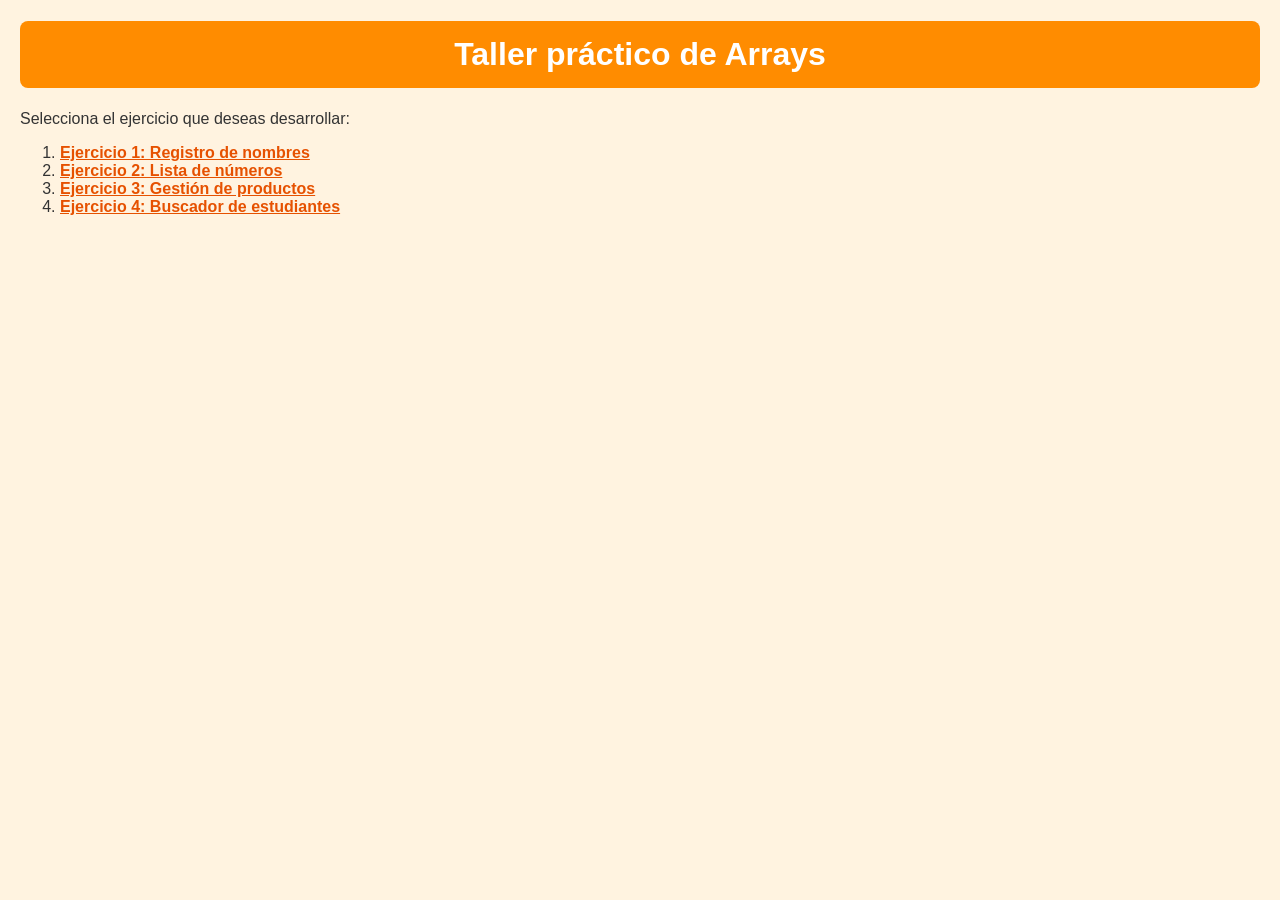
<file: index.html>
<!DOCTYPE html>
<html lang="es">
<head>
    <meta charset="UTF-8">
    <title>Taller de Arrays</title>
    <link rel="stylesheet" href="css/style.css">
</head>
<body>
    <h1>Taller práctico de Arrays</h1>
    <p>Selecciona el ejercicio que deseas desarrollar:</p>

    <ol>
        <li><a href="ejercicio1.html">Ejercicio 1: Registro de nombres</a></li>
        <li><a href="ejercicio2.html">Ejercicio 2: Lista de números</a></li>
        <li><a href="ejercicio3.html">Ejercicio 3: Gestión de productos</a></li>
        <li><a href="ejercicio4.html">Ejercicio 4: Buscador de estudiantes</a></li>
    </ol>
    
</body>
</html>
</file>
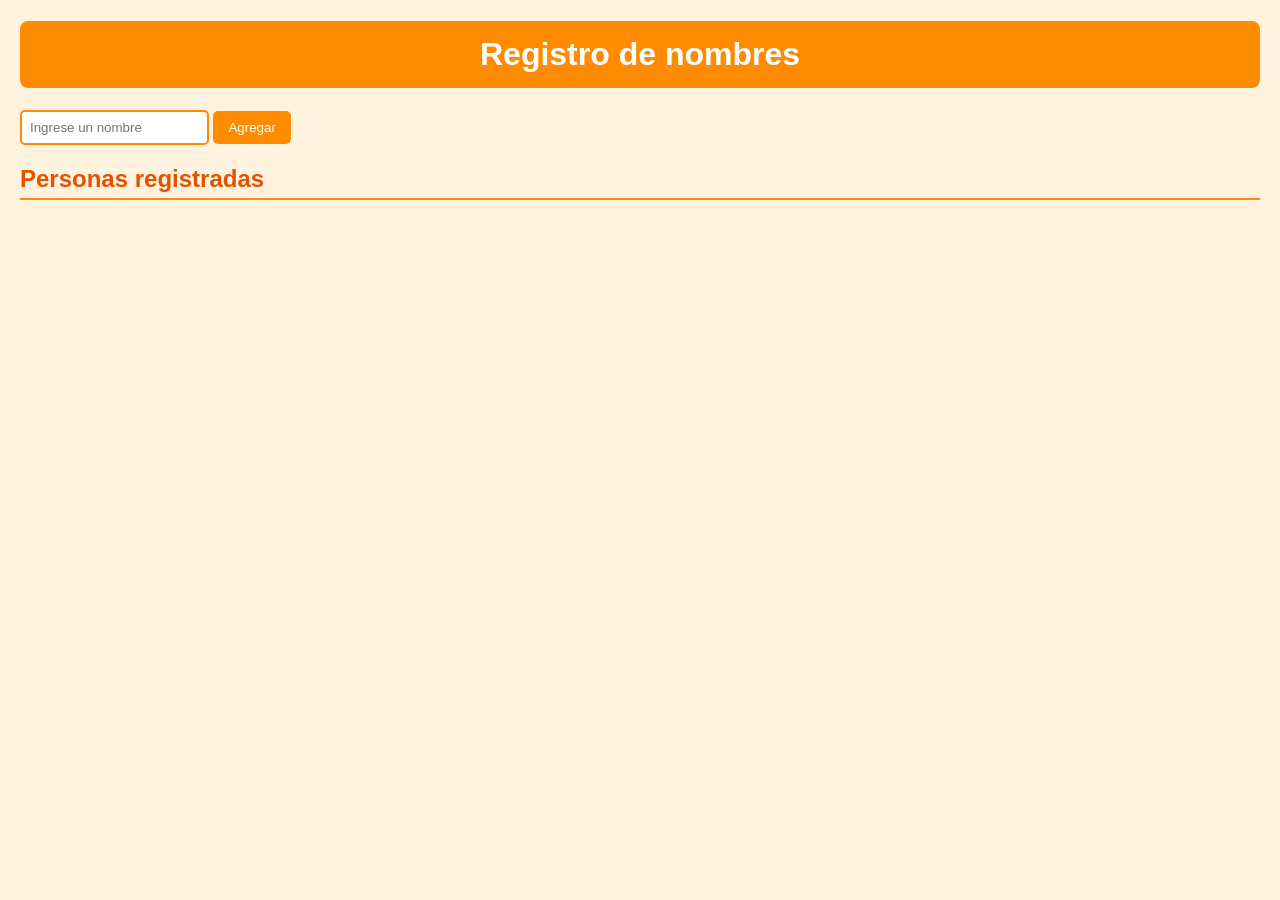
<file: ejercicio1.html>
<!DOCTYPE html>
<html lang="es">
<head>
    <meta charset="UTF-8">
    <title>Registro de nombres</title>
    <link rel="stylesheet" href="css/style.css">
</head>
<body>
    <h1>Registro de nombres</h1>

    <form id="formulario">
        <input type="text" id="nombre" placeholder="Ingrese un nombre">
        <button type="submit" id="btnAgregar">Agregar</button>
    </form>

    <h2>Personas registradas</h2>
    <ul id="lista"></ul>
    <p id="cantidad"></p>

    <script src="js/ejercicio1.js"></script>
</body>
</html>
</file>
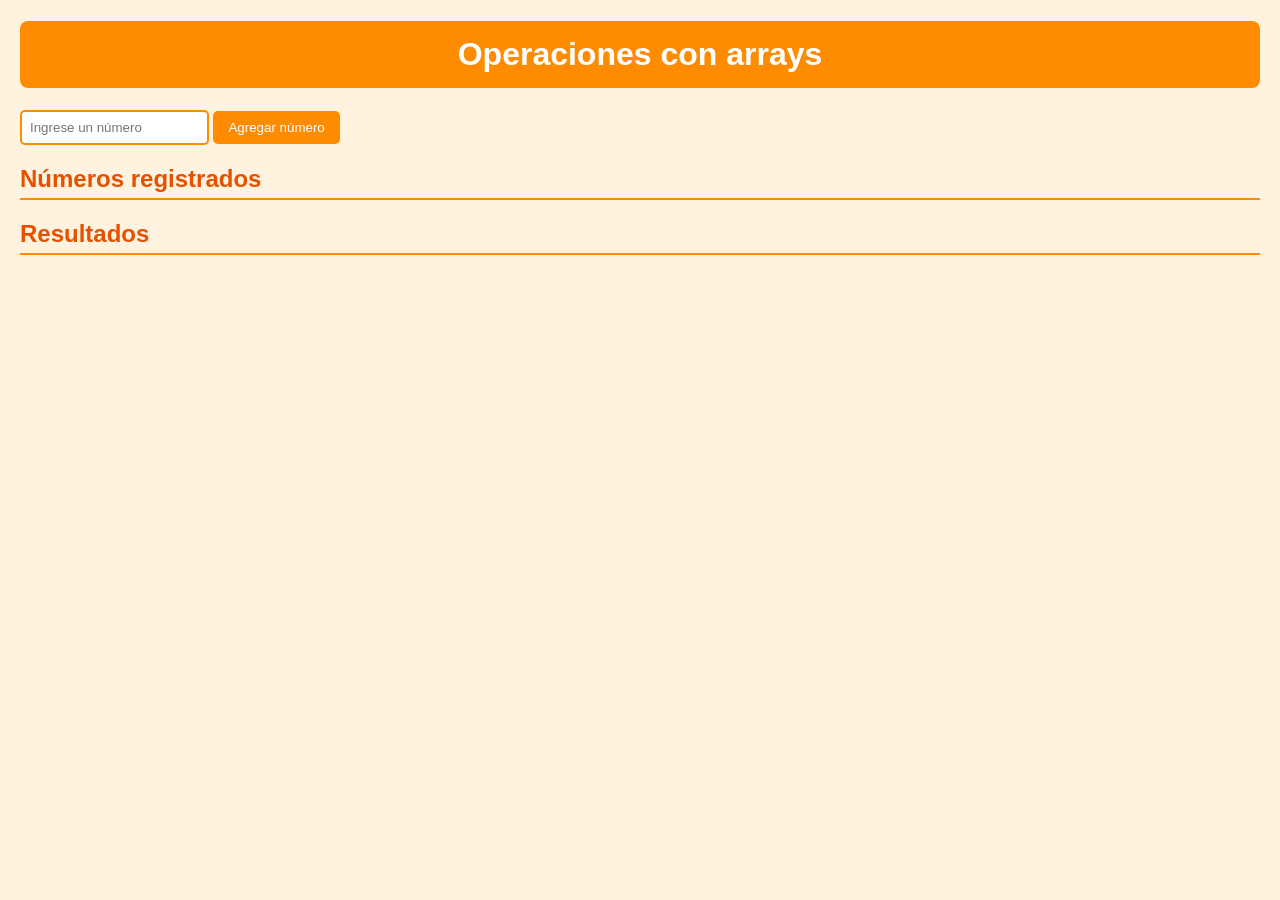
<file: ejercicio2.html>
<!DOCTYPE html>
<html lang="es">
<head>
    <meta charset="UTF-8">
    <title>Lista de números</title>
    <link rel="stylesheet" href="css/style.css">
</head>
<body>
    <h1>Operaciones con arrays</h1>

    <form id="formulario">
        <input type="number" id="numero" placeholder="Ingrese un número" step="any">
        <button type="submit" id="btnAgregar">Agregar número</button>
    </form>

    <h2>Números registrados</h2>
    <ul id="lista"></ul>

    <h2>Resultados</h2>
    <p id="suma"></p>
    <p id="promedio"></p>
    <p id="mayor"></p>
    <p id="menor"></p>

    <script src="js/ejercicio2.js"></script>
</body>
</html>
</file>
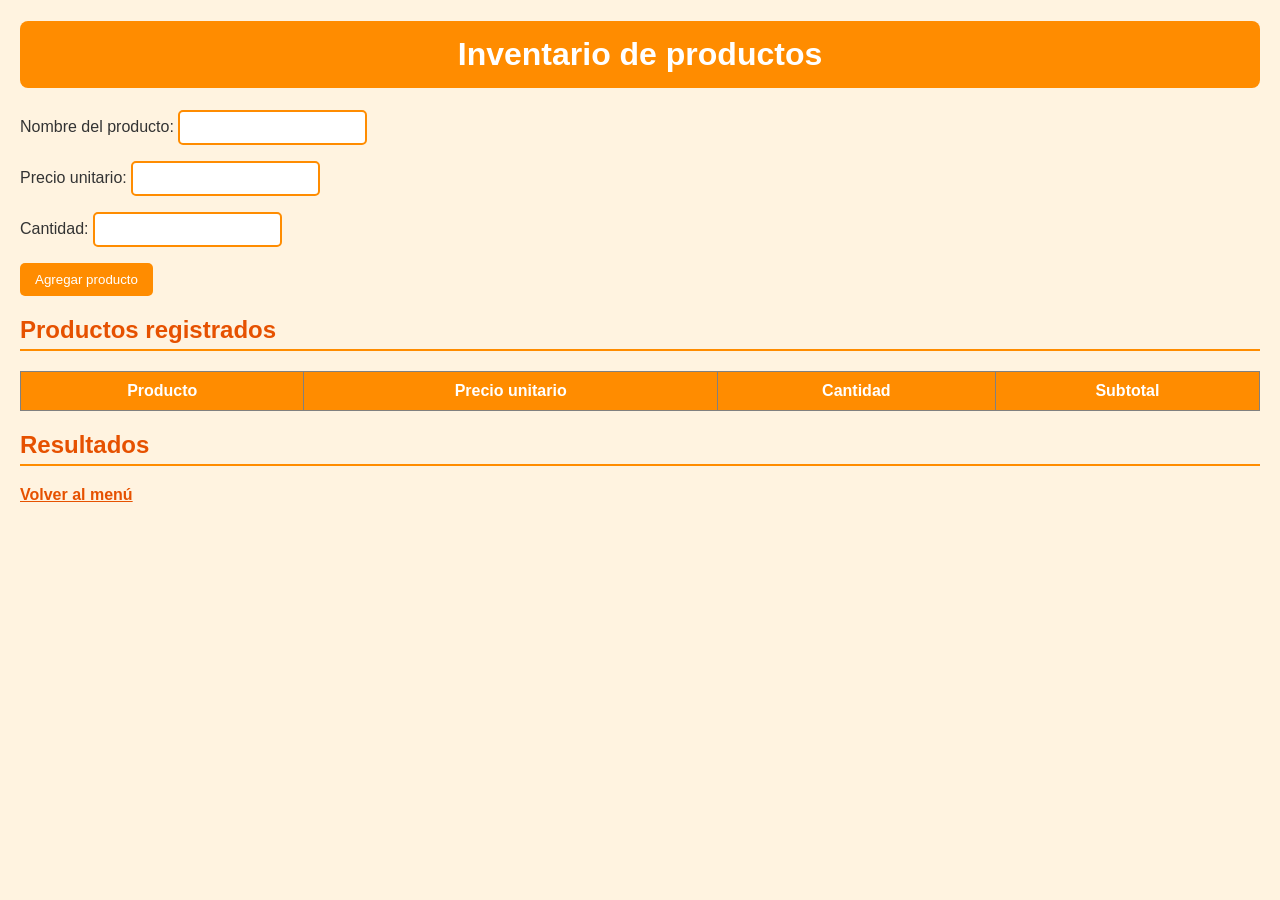
<file: ejercicio3.html>
<!DOCTYPE html>
<html lang="es">
<head>
    <meta charset="UTF-8">
    <meta name="viewport" content="width=device-width, initial-scale=1.0">
    <title>Gestión de productos</title>
    <link rel="stylesheet" href="css/style.css">
</head>
<body>
    <h1>Inventario de productos</h1>

    <form id="formulario">
        <p>
            <label for="producto">Nombre del producto:</label>
            <input type="text" id="producto" required>
        </p>

        <p>
            <label for="precio">Precio unitario:</label>
            <input type="number" id="precio" min="0" step="any" required>
        </p>

        <p>
            <label for="cantidad">Cantidad:</label>
            <input type="number" id="cantidad" min="1" step="1" required>
        </p>

        <button type="submit" id="btnAgregar">Agregar producto</button>
    </form>

    <h2>Productos registrados</h2>
    <table border="1">
        <thead>
            <tr>
                <th>Producto</th>
                <th>Precio unitario</th>
                <th>Cantidad</th>
                <th>Subtotal</th>
            </tr>
        </thead>
        <tbody id="tabla"></tbody>
    </table>

    <h2>Resultados</h2>
    <p id="total"></p>

    <a href="index.html">Volver al menú</a>

    <script src="js/ejercicio3.js"></script>
</body>
</html>
</file>
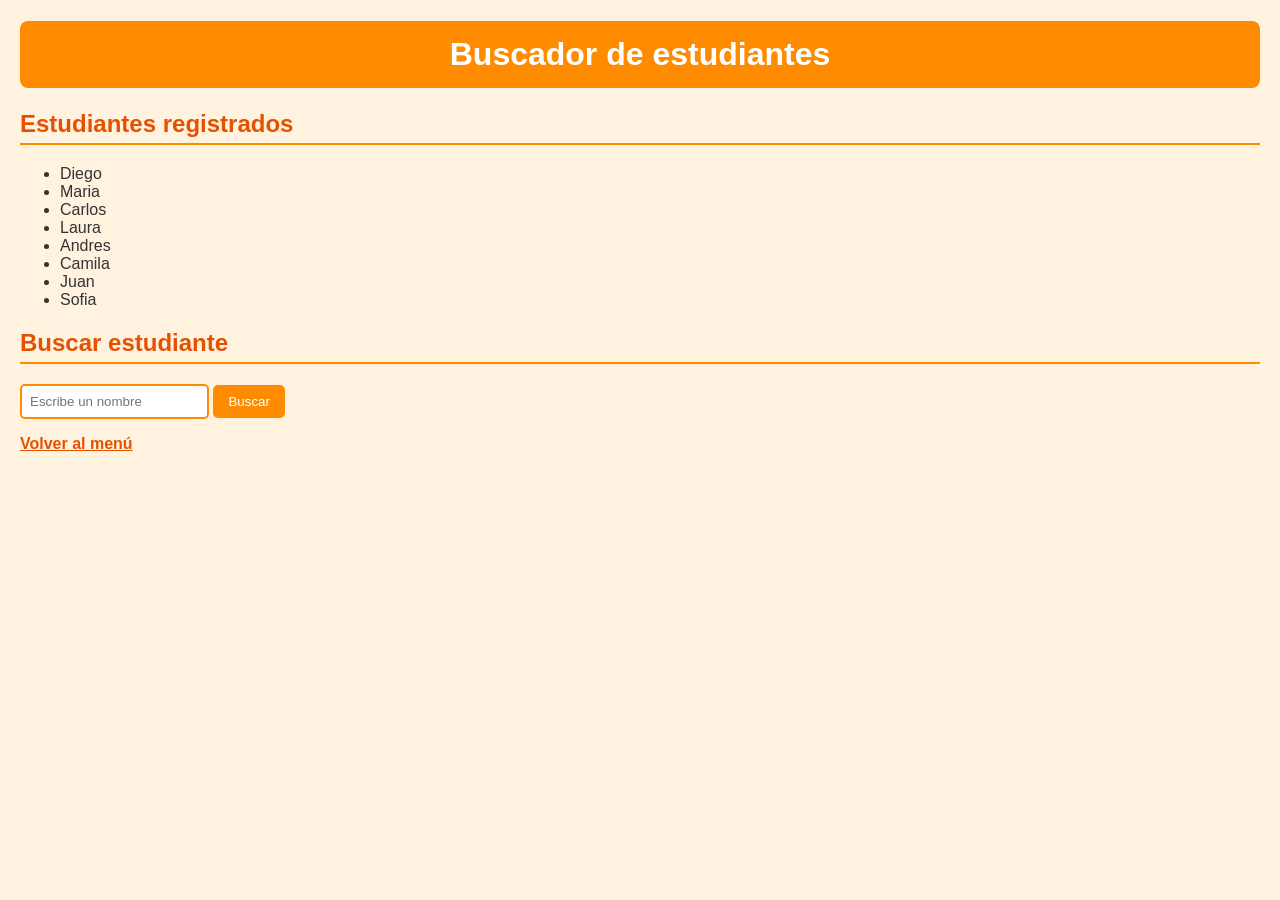
<file: ejercicio4.html>
<!DOCTYPE html>
<html lang="es">
<head>
    <meta charset="UTF-8">
    <meta name="viewport" content="width=device-width, initial-scale=1.0">
    <title>Buscador de estudiantes</title>
    <link rel="stylesheet" href="css/style.css">
</head>
<body>
    <h1>Buscador de estudiantes</h1>

    <h2>Estudiantes registrados</h2>
    <ul id="lista"></ul>

    <h2>Buscar estudiante</h2>
    <input type="text" id="nombre" placeholder="Escribe un nombre">
    <button id="btnBuscar" onclick="buscar()">Buscar</button>

    <p id="mensaje"></p>

    <a href="index.html">Volver al menú</a>

    <script src="js/ejercicio4.js"></script>
</body>
</html>
</file>
<file: css/style.css>
body {
    font-family: Arial, sans-serif;
    background-color: #fff3e0;
    color: #333333;
    margin: 20px;
}

h1 {
    background-color: #ff8c00;
    color: white;
    padding: 15px;
    text-align: center;
    border-radius: 8px;
}

h2 {
    color: #e65100;
    border-bottom: 2px solid #ff8c00;
    padding-bottom: 5px;
}

input {
    padding: 8px;
    border: 2px solid #ff8c00;
    border-radius: 5px;
}

button {
    background-color: #ff8c00;
    color: white;
    border: none;
    padding: 9px 15px;
    border-radius: 5px;
    cursor: pointer;
}

button:hover {
    background-color: #e65100;
}

table {
    border-collapse: collapse;
    width: 100%;
    background-color: white;
}

th {
    background-color: #ff8c00;
    color: white;
    padding: 10px;
}

td {
    padding: 8px;
    text-align: center;
    border: 1px solid #ffb74d;
}

a {
    color: #e65100;
    font-weight: bold;
}

a:hover {
    color: #ff8c00;
}
</file>
